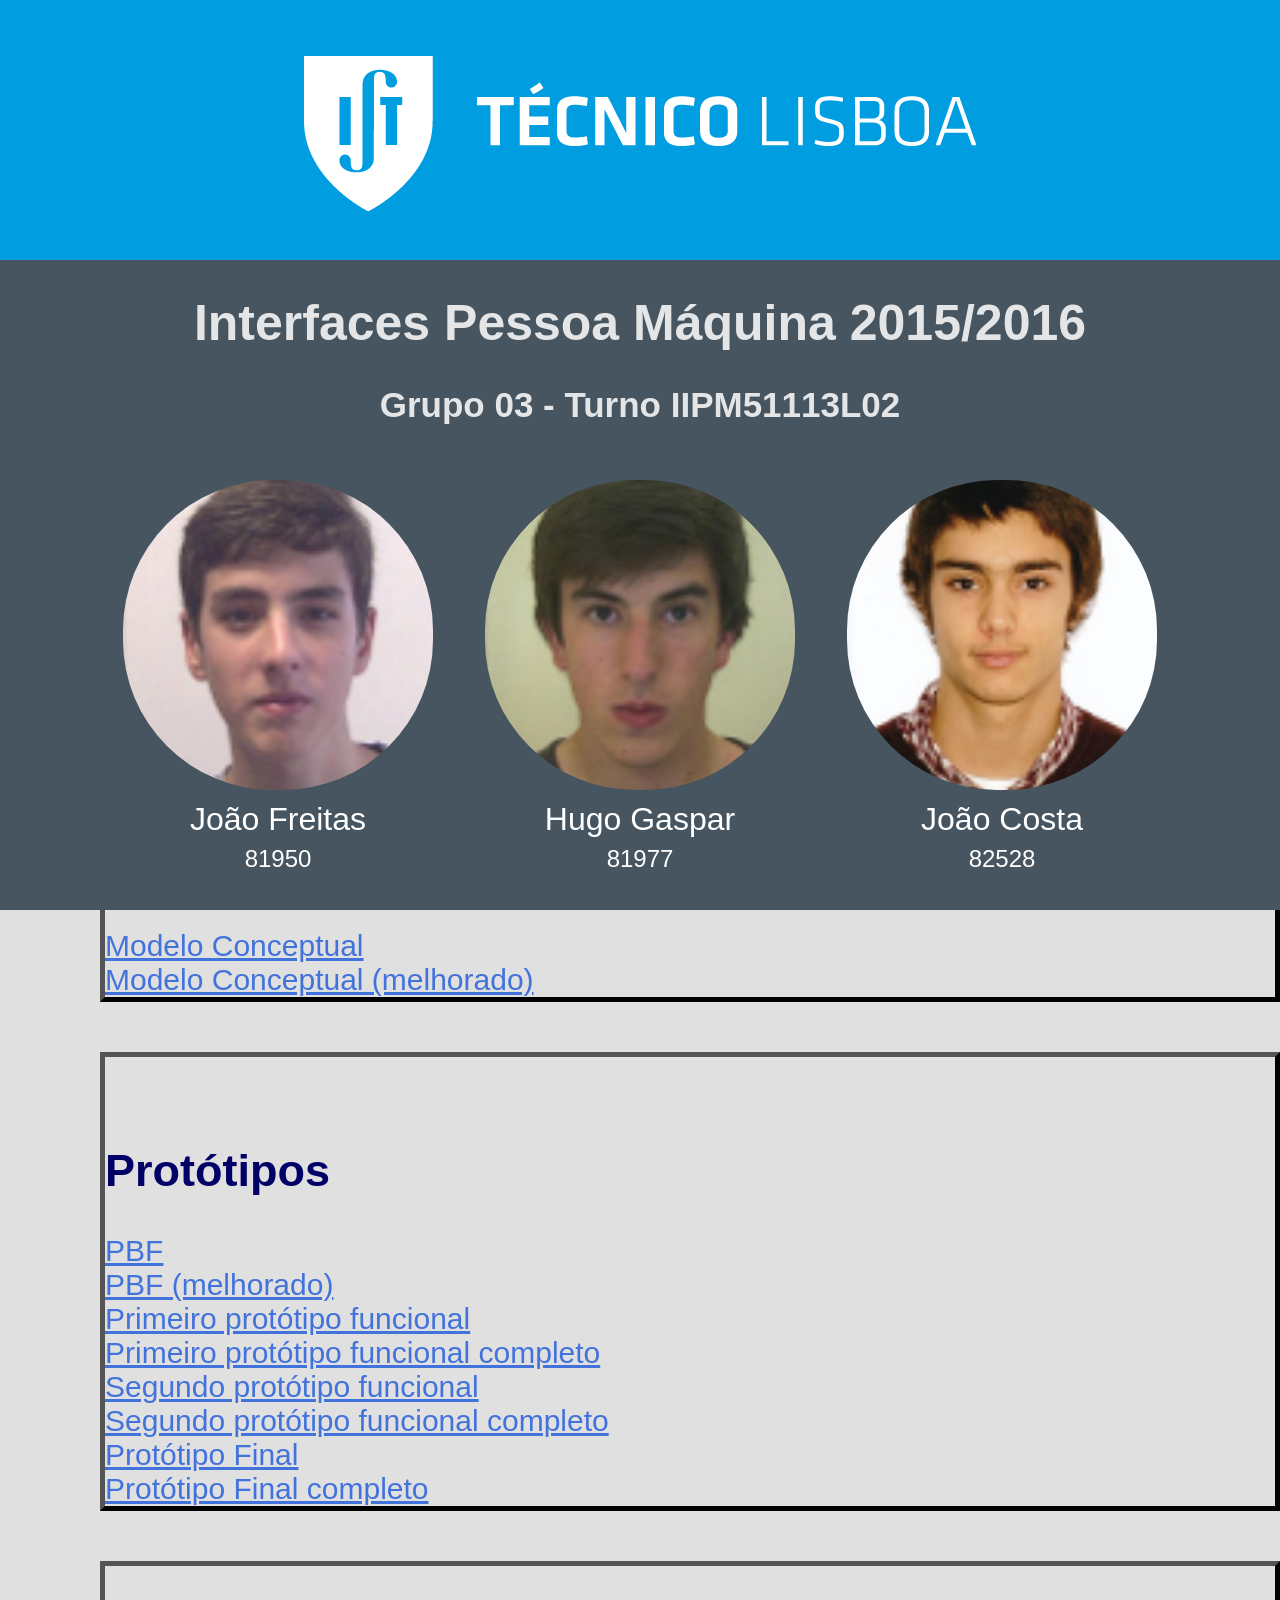
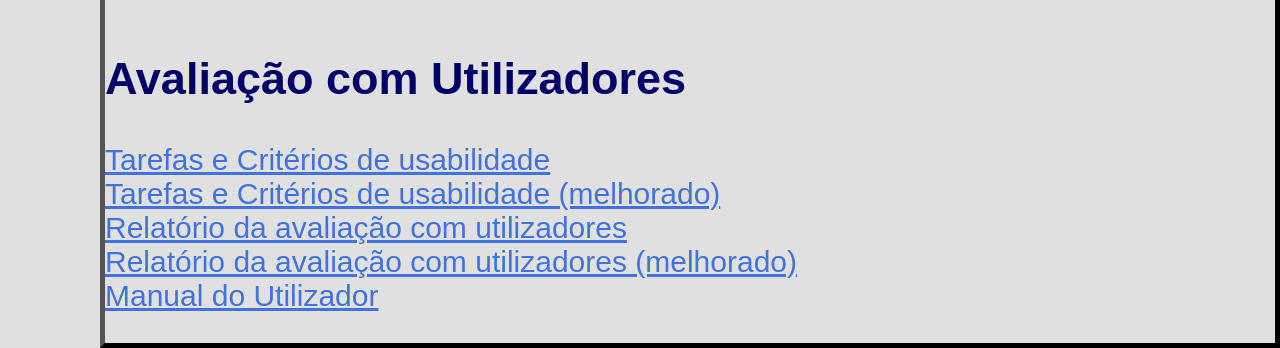
<file: Lab1/index.html>
<!DOCTYPE html>
<html>
<head>
	<title>IPM 0.3</title>

	<link rel="stylesheet" href="Website.css">
	<style type="text/css"> </style>

	<script type="text/javascript">
	  	
	  	var CabecalhoLogo, CabecalhoGrupo, Corpo, yPosition;
		
		function yScroll() {
			CabecalhoLogo = document.getElementById('CabecalhoLogo');
			CabecalhoGrupo = document.getElementById('CabecalhoGrupo');
			Corpo = document.getElementById('Corpo');
			yPosition = window.pageYOffset;
			
			if (yPosition > 20) {
				CabecalhoLogo.style.height = "260px";
				CabecalhoGrupo.style.height = "0px";
			}
			else {
				CabecalhoLogo.style.height = "900px";
				CabecalhoGrupo.style.height = "650px";
			}
		}



	  	function toggleVisible(id) {
	    	var element = document.getElementById(id);
	      	if (element.style.display == "block") {
	        	element.style.display = "none";
	      	}    
	      	else {
	       	 element.style.display = "block";
	      	}
	  	}
	  	function changeTextColor() {
	        document.getElementById("at").style.color= "blue";
	    }
	  	window.addEventListener("scroll", yScroll);
	</script>
</head>


<body style="font-family:sans-serif; text-align: center; margin: 0px">
		
	<div id="Corpo">
		<div id="links" style="text-align: left; padding-left: 100px;">
			<p>
			<div id="at" onclick="toggleVisible('at_inner')"class="section">
				<h2  class="section">An&aacute;lise de Tarefas</h2>
				<div id="at_inner" class="inner_section">
					<a style="color: #4272DB" href="questionario1.html">Question&aacute;rio para an&aacute;lise de tarefas</a> <br />
					<a style="color: #4272DB" href="questionario2.html">Question&aacute;rio para an&aacute;lise de tarefas (melhorado)</a> <br />
					<a style="color: #4272DB" href="at1.html">An&aacute;lise de tarefas + Funcionalidades</a> <br />
					<a style="color: #4272DB" href="at2.html">An&aacute;lise de tarefas + Funcionalidades (melhorados)</a> <br />
				</div>
			</div>

			<div id="mc" onclick="toggleVisible('mc_inner')" class="section">
				<h2 class="section">Modelo Conceptual</h2>
				<div id="mc_inner" class="inner_section">
					<a style="color: #4272DB" href="mod-conceptual1.html">Modelo Conceptual</a> <br />
					<a style="color: #4272DB" href="mod-conceptual2.html">Modelo Conceptual (melhorado)</a> <br />
				</div>
			</div>

			<div id="proto" onclick="toggleVisible('proto_inner')" class="section">
				<h2 class="section">Prot&oacute;tipos</h2>
				<div id="proto_inner" class="inner_section">
					<a style="color: #4272DB" href="pbf1.html">PBF</a> <br />
					<a style="color: #4272DB" href="pbf2.html">PBF (melhorado)</a> <br />
					<a style="color: #4272DB" href="protFuncional1-beta.html">Primeiro prot&oacute;tipo funcional</a> <br />
					<a style="color: #4272DB" href="protFuncional1-completo.html">Primeiro prot&oacute;tipo funcional completo</a> <br />
					<a style="color: #4272DB" href="protFuncional2-beta.html">Segundo prot&oacute;tipo funcional</a> <br />
					<a style="color: #4272DB" href="protFuncional2-completo.html">Segundo prot&oacute;tipo funcional completo</a><br />
					<a style="color: #4272DB" href="protFinal-beta.html">Prot&oacute;tipo Final</a> <br />
					<a style="color: #4272DB" href="protFinal-completo.html">Prot&oacute;tipo Final completo</a><br />
				</div>
			</div>
			<div id="au" onclick="toggleVisible('au_inner')" class="section">
				<h2 class="section">Avalia&ccedil;&atilde;o com Utilizadores</h2>
				<div id="au_inner" class="inner_section">
					<a style="color: #4272DB" href="tarefas-criterios1.html">Tarefas e Crit&eacute;rios de usabilidade</a> <br />
					<a style="color: #4272DB" href="tarefas-criterios2.html">Tarefas e Crit&eacute;rios de usabilidade (melhorado)</a> <br />
					<a style="color: #4272DB" href="relatorioTestes1.html">Relat&oacute;rio da avalia&ccedil;&atilde;o com utilizadores</a> <br />
					<a style="color: #4272DB" href="relatorioTestes2.html">Relat&oacute;rio da avalia&ccedil;&atilde;o com utilizadores (melhorado)</a> <br />
					<a style="color: #4272DB" href="manual.html">Manual do Utilizador</a> <br />
					</p>
				</div>
			</div>
		</div>
	</div>

<!-- Logótipo do Técnico -->
	<center>
	<div id="CabecalhoLogo">
		<img style="margin-top: 50px; margin-bottom: 0px" src="IST_C_RGB_NEG.png">
<!-- Cadeira e Turno -->
		<div id="CabecalhoGrupo" style="background-color: rgb(70,85,95)">
			<h1 style="color: white; opacity: 0.85; font-size: 50px"> Interfaces Pessoa M&aacute;quina 2015/2016 </h1>
			<h2 style="color: white; opacity: 0.85; font-size: 35px"> Grupo 03 - Turno IIPM51113L02 </h2>
<!-- Identificação dos alunos e respectivas imagens -->
			<table style="padding-top: 20px; border-spacing: 50px 5px">
			  	<tr>
			    	<td><img style="border-radius: 150px" src = "ist181950.jpg" width="310"></td>
			    	<td><img style="border-radius: 150px" src = "ist181977.jpg" width="310"></td> 
			    	<td><img style="border-radius: 150px" src = "ist182528.jpg" width="310"></td>
				</tr>
				<tr style="text-align: center">
			    	<td><font size="6" color="white"> Jo&atilde;o Freitas </font></td>
			    	<td><font size="6" color="white"> Hugo Gaspar </font></td>
			    	<td><font size="6" color="white"> Jo&atilde;o Costa </font></td>
				</tr>
			    <tr style="text-align: center">
			    	<td><font size="5" color="white"> 81950 </font></td>
			    	<td><font size="5" color="white"> 81977 </font></td>
			    	<td><font size="5" color="white"> 82528 </font></td>
			  	</tr>
			</table>
		</div>
	</div>
	</center>
	
</body>
</html>
</file>
<file: Lab1/Website.css>
head{
	background-color: blue;

}
body{
	font-family: Arial;
	background-color: #E0E0E0;
}

#CabecalhoLogo {
	background-color: rgb(0,157,224);
	position: fixed;
	top: 0px;
	width: 100%;
	height: 900px;
	padding-bottom: 10px;
	transition: height 0.3s linear 0s, padding 0.3s linear 0s;
 	-webkit-transition: height 2s;
	overflow: hidden;
}

#CabecalhoLogo > #CabecalhoGrupo {
	position: absolute;
	bottom: 0px;
	width: 100%;
	height: 650px;
	transition: height 0.3s linear 0s;
 	-webkit-transition: height 1s;

}

#Corpo { 
	margin-top: 375px;
}




#at{
	color: #000066;
	font-size: 30px;
	border-width:5px;	
    border-style:outset;
    border-color: black;
    padding-top: 50px;
	margin-top: 50px;
}
#mc{
	color: #000066;
	font-size: 30px;
	border-width:5px;	
    border-style:outset;
    border-color: black;
    padding-top: 50px;
	margin-top: 50px;
}

#proto{
	color: #000066;
	font-size: 30px;
	border-width:5px;	
    border-style:outset;
    border-color: black;
    padding-top: 50px;
	margin-top: 50px;; 
}


#au{
	color: #000066;
	font-size: 30px;
	border-width:5px;	
    border-style:outset;
    border-color: black;
    padding-top: 50px;
	margin-top: 50px;
}
</file>
